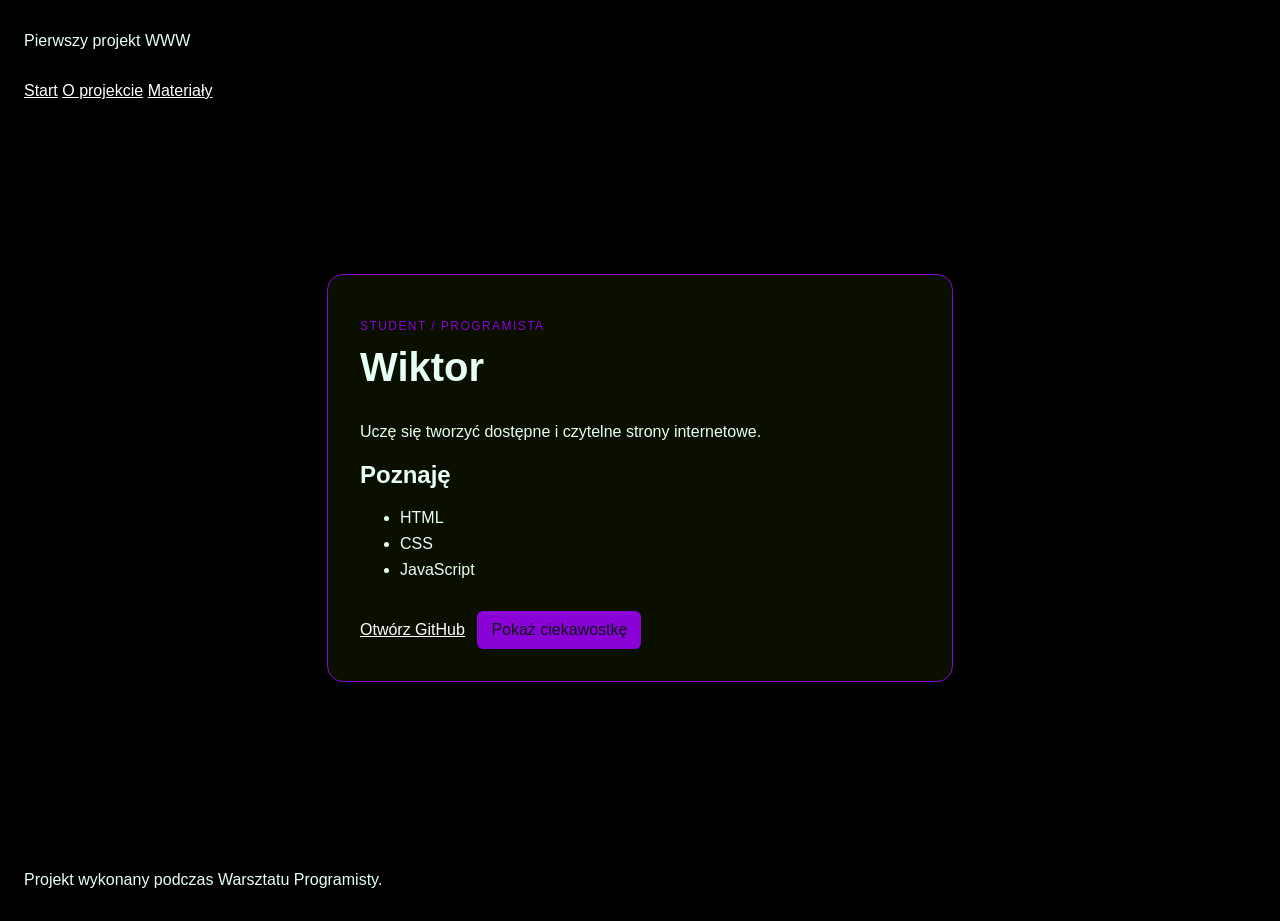
<file: index.html>
<!DOCTYPE html>
<html lang="pl">
<head>
    <meta charset="UTF-8">
    <meta name="viewport" content="width=device-width, initial-scale=1.0">
    <title>Wizytówka programisty</title>
    <link rel="stylesheet" href="styles.css">
</head>
<body>
    <header>
  <p>Pierwszy projekt WWW</p>
  <nav aria-label="Główna nawigacja">
    <a href="index.html">Start</a>
    <a href="about.html">O projekcie</a>
    <a href="resources.html">Materiały</a>
  </nav>
</header>

<main>
  <article class="card">
    <p class="eyebrow">STUDENT / PROGRAMISTA</p>
    <h1>Wiktor</h1>
    <p id="bio">Uczę się tworzyć dostępne i czytelne strony internetowe.</p>

    <section aria-labelledby="skills-title">
      <h2 id="skills-title">Poznaję</h2>
      <ul>
        <li>HTML</li>
        <li>CSS</li>
        <li>JavaScript</li>
      </ul>
    </section>

    <a href="https://github.com/">Otwórz GitHub</a>
    <button id="fact-button" type="button">Pokaż ciekawostkę</button>
  </article>
</main>

<footer>
  <p>Projekt wykonany podczas Warsztatu Programisty.</p>
</footer>
<script src="script.js"></script>
</body>
</html>
</file>
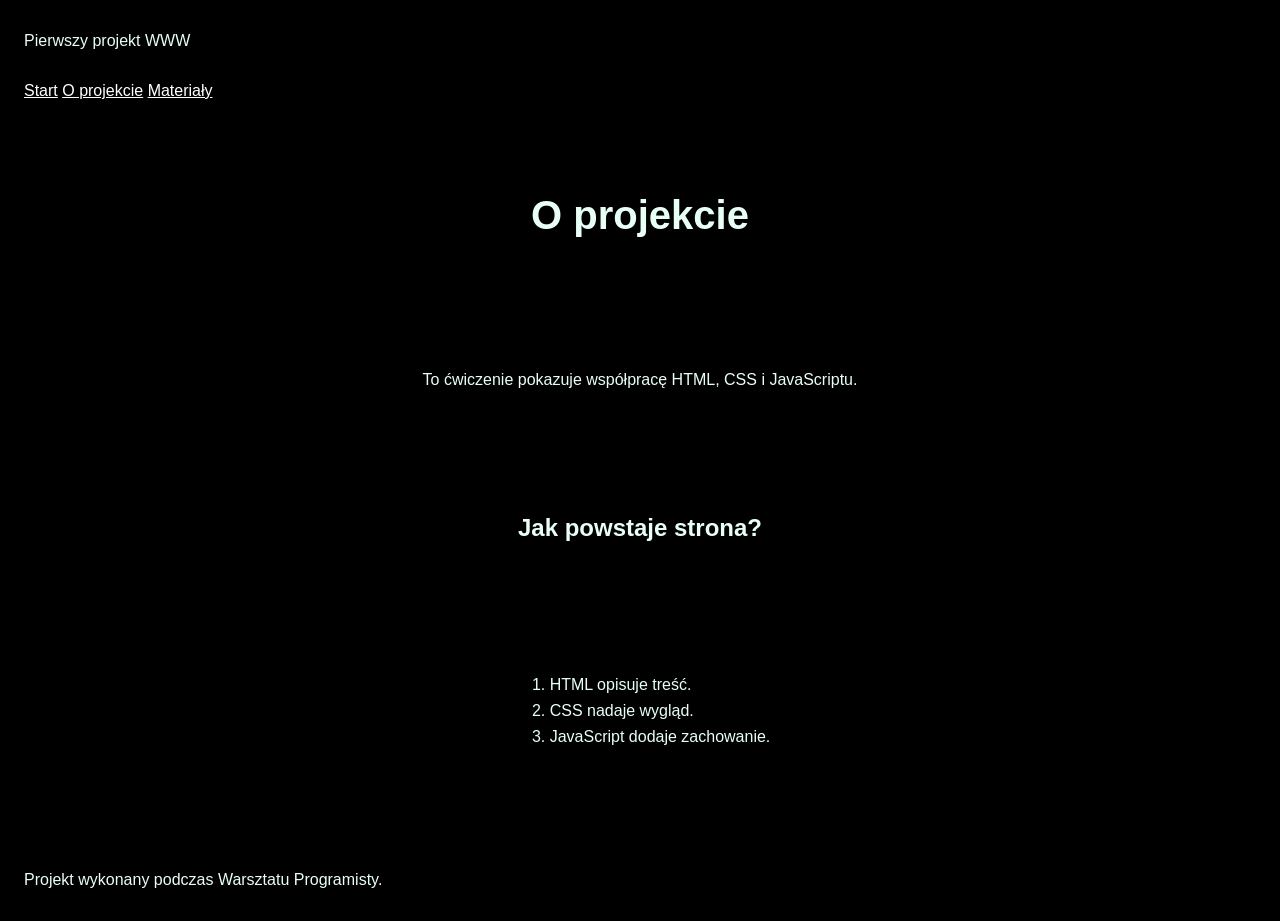
<file: about.html>
<!DOCTYPE html>
<html lang="pl">
<head>
    <meta charset="UTF-8">
    <meta name="viewport" content="width=device-width, initial-scale=1.0">
    <title>O projekcie</title>
    <link rel="stylesheet" href="styles.css">
</head>
<body>
    <header>
  <p>Pierwszy projekt WWW</p>
  <nav aria-label="Główna nawigacja">
    <a href="index.html">Start</a>
    <a href="about.html">O projekcie</a>
    <a href="resources.html">Materiały</a>
  </nav>
</header>

<main>
  <h1>O projekcie</h1>
  <p>To ćwiczenie pokazuje współpracę HTML, CSS i JavaScriptu.</p>

  <h2>Jak powstaje strona?</h2>
  <ol>
    <li>HTML opisuje treść.</li>
    <li>CSS nadaje wygląd.</li>
    <li>JavaScript dodaje zachowanie.</li>
  </ol>
</main>

<footer>
  <p>Projekt wykonany podczas Warsztatu Programisty.</p>
</footer>
</body>
</html>
</file>
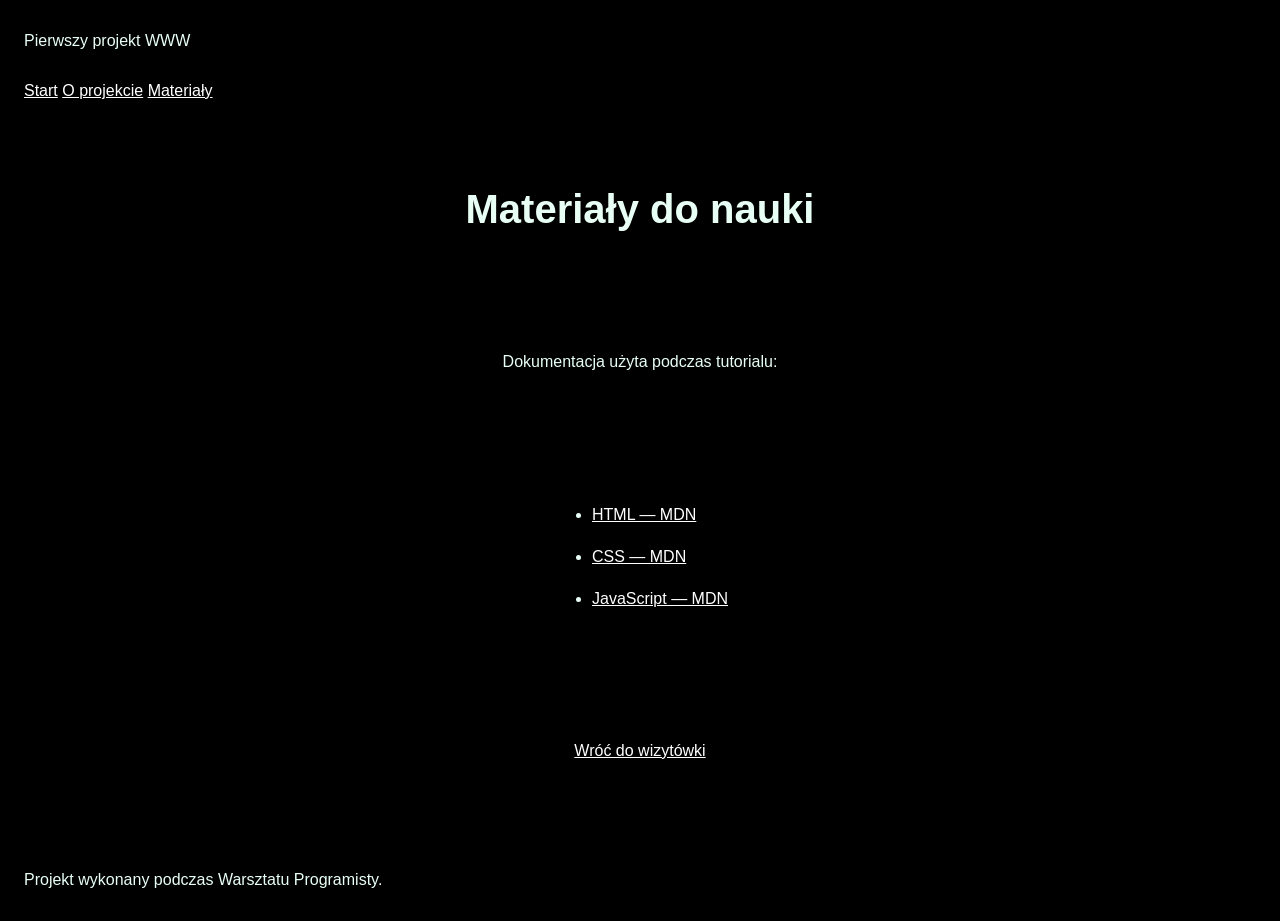
<file: resources.html>
<!DOCTYPE html>
<html lang="pl">
<head>
    <meta charset="UTF-8">
    <meta name="viewport" content="width=device-width, initial-scale=1.0">
    <title>Materiały</title>
    <link rel="stylesheet" href="styles.css">
</head>
<body>
    <header>
  <p>Pierwszy projekt WWW</p>
  <nav aria-label="Główna nawigacja">
    <a href="index.html">Start</a>
    <a href="about.html">O projekcie</a>
    <a href="resources.html">Materiały</a>
  </nav>
</header>

<main>
  <h1>Materiały do nauki</h1>
  <p>Dokumentacja użyta podczas tutorialu:</p>
  <ul>
    <li><a href="https://developer.mozilla.org/docs/Web/HTML">HTML — MDN</a></li>
    <li><a href="https://developer.mozilla.org/docs/Web/CSS">CSS — MDN</a></li>
    <li><a href="https://developer.mozilla.org/docs/Web/JavaScript">JavaScript — MDN</a></li>
  </ul>
  <p><a href="index.html">Wróć do wizytówki</a></p>
</main>

<footer>
  <p>Projekt wykonany podczas Warsztatu Programisty.</p>
</footer>
</body>
</html>
</file>
<file: styles.css>
body {
  margin: 0; 
  min-height: 100vh; 
  font-family: Arial, sans-serif; 
  color: #e8fff5; 
  background: #000000; 
}

header,footer {
  padding: 16px 24px; 
}

main {
  min-height: 75vh; 
  display: grid; 
  place-items: center; 
  padding: 24px; 
}
.card {
  width: min(100%, 560px); 
  padding: 32px;
  border: 1px solid #8903d6; 
  border-radius: 16px; 
  background: #0a0f00; 
}

.eyebrow {
  color: #8903d6; 
  font-size: 12px; 
  letter-spacing: 0.12em; 
}

h1 {
  margin-top: 8px; 
  font-size: 40px; 
}

li {
  margin-block: 8px; 
}

a,
button {
  color: white;
  display: inline-block; 
  margin-top: 16px; 
}

button {
  margin-left: 8px; 
  padding: 10px 14px; 
  border: 0; 
  border-radius: 6px; 
  font: inherit; 
  color: #101815;
  background: #8903d6; 
  cursor: pointer; 
}
</file>
